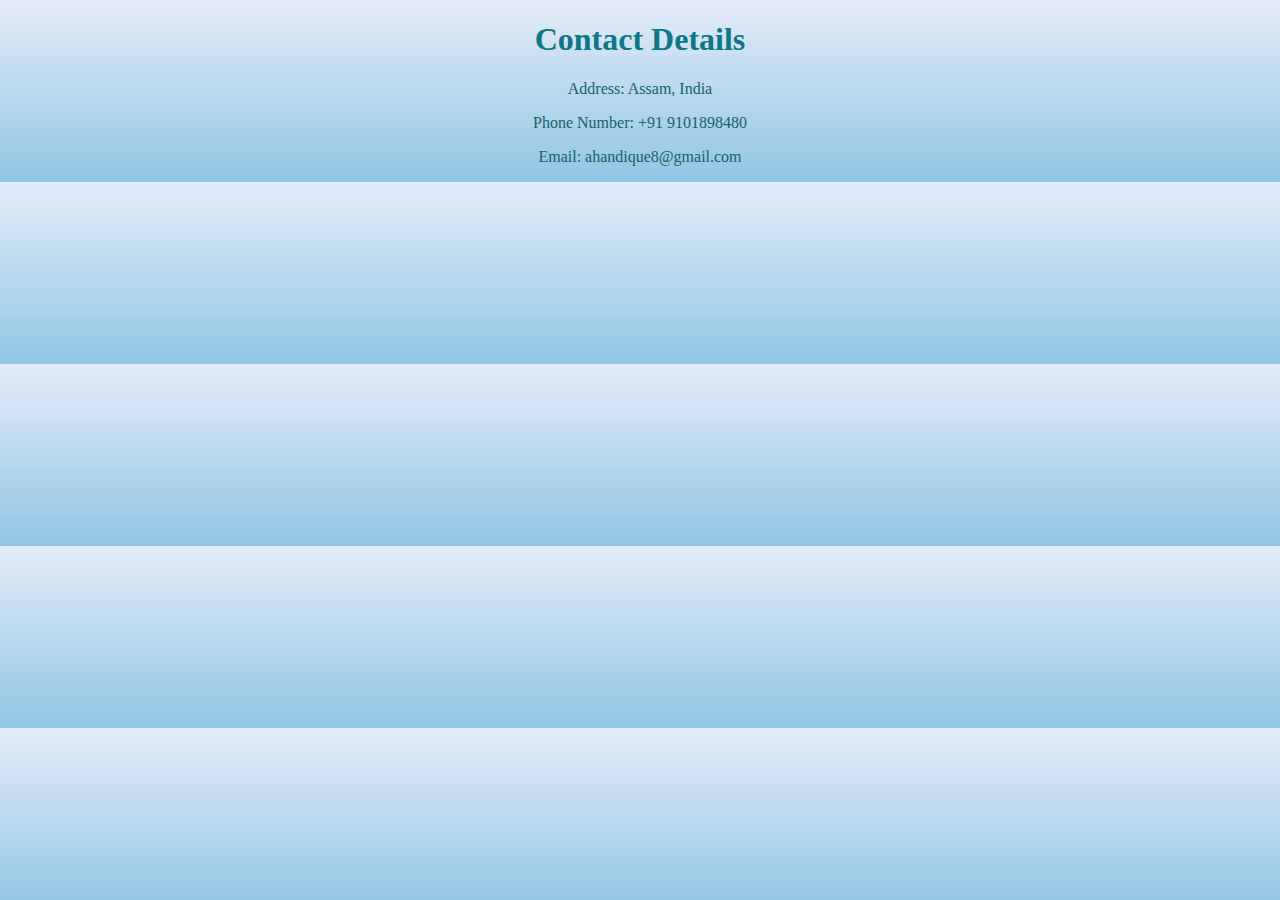
<file: contact_me.html>
<!DOCTYPE html>
<html lang="en">
<title>Contact Me</title>
<head>
    <link rel="stylesheet" href="css/style.css">
</head>
    <body>
    <h1>Contact Details</h1>
    <p>Address: Assam, India</p>
    <p>Phone Number: +91 9101898480</p>
    <p>Email: ahandique8@gmail.com</p>
    </body>


</html>
</file>
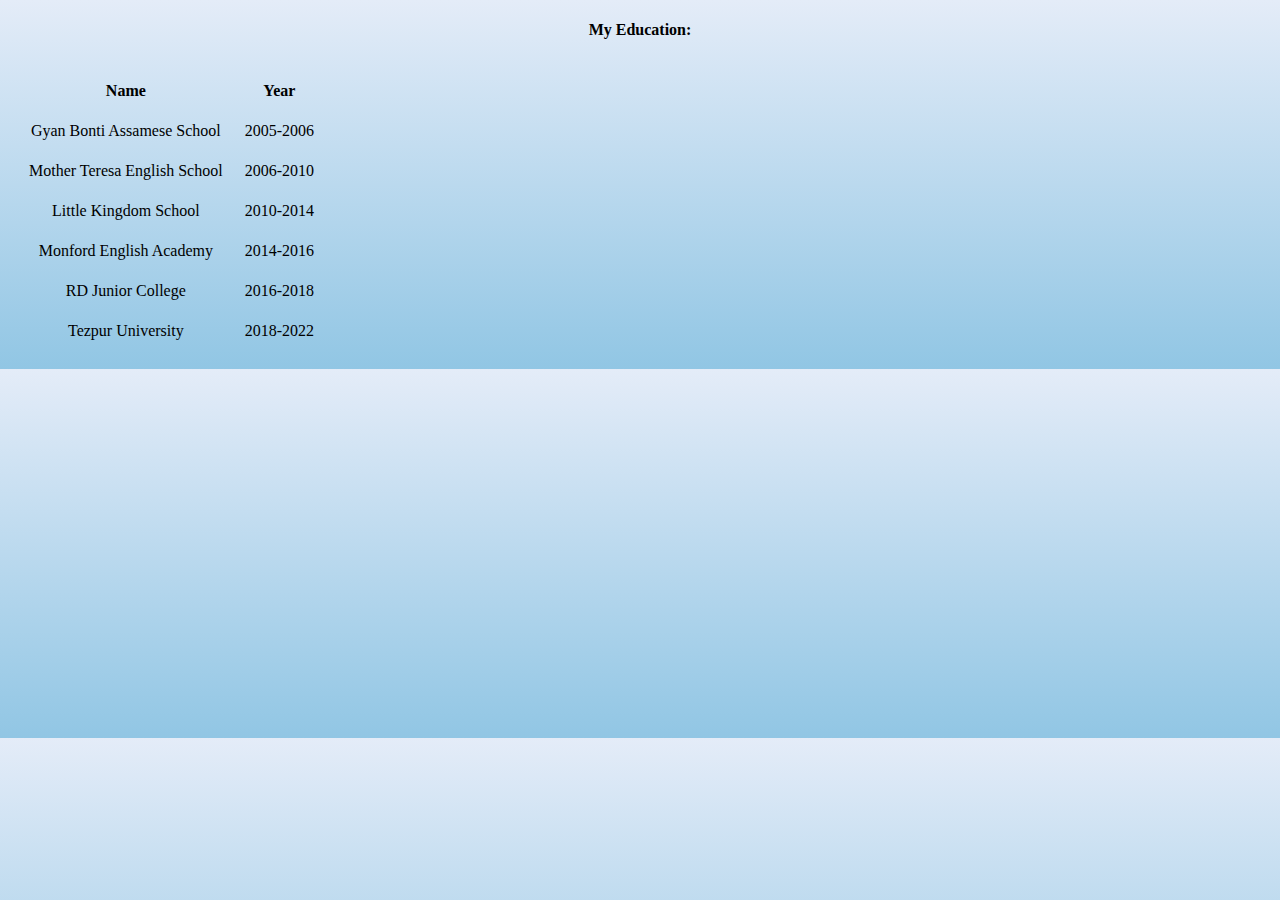
<file: education.html>
<!DOCTYPE html>
<html lang="en">
<head>
    <meta charset="UTF-8">
    <title>Education</title>
    <link rel="stylesheet" href="css/style.css">
</head>
<body>
    <h4>My Education:</h4>
    <table cellspacing="20">
      <thead>
          <tr>
              <th>Name</th>
              <th>Year</th>
          </tr>
      </thead>
      <tbody>
      <tr>
          <td>Gyan Bonti Assamese School</td>
          <td>2005-2006</td>
      </tr>
          <td>Mother Teresa English School</td>
          <td>2006-2010</td>
      </tr>
          <td>Little Kingdom School</td>
          <td>2010-2014</td>
      </tr>
          <td>Monford English Academy</td>
          <td>2014-2016</td>
      </tr>
          <td>RD Junior College</td>
          <td>2016-2018</td>
      </tr>
          <td>Tezpur University</td>
          <td>2018-2022</td>
      </tr>
      
      
      </tbody>
    </table>
    
</body>
</html>
</file>
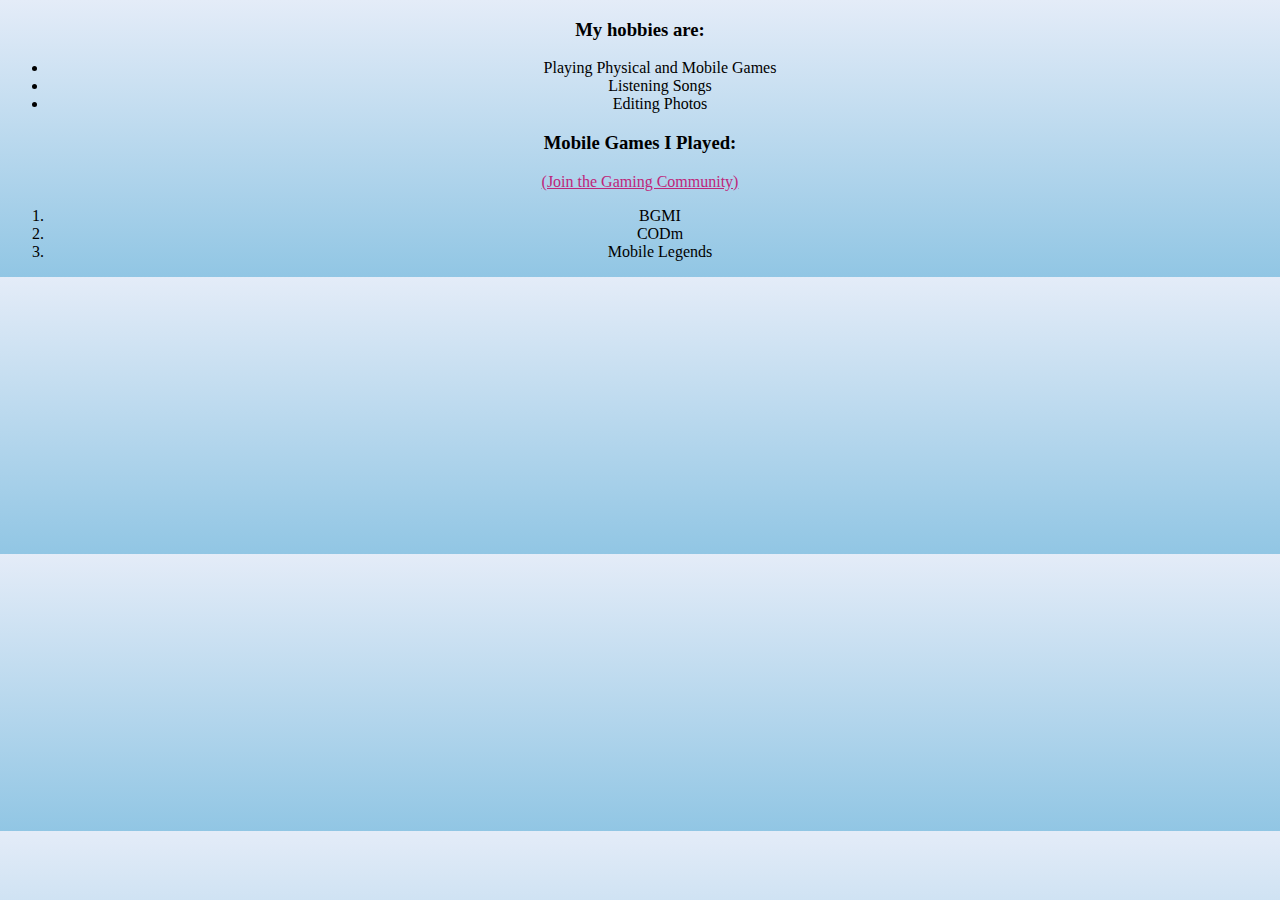
<file: hobbies.html>
<!DOCTYPE html>
<html lang="en">
<head>
    <meta charset="UTF-8">
    <title>hobbies</title>
    <link rel="stylesheet" href="css/style.css">
</head>
<body>
    <h3>My hobbies are:</h3>
  <ul>
    <li>Playing Physical and Mobile Games</li>
    <li>Listening Songs</li>
    <li>Editing Photos</li>
  </ul>
  <h3>Mobile Games I Played:</h3>
  <a href="https://linktr.ee/AssamGamingCommunity"> (Join the Gaming Community)</a>
  <ol> 
    <li>BGMI</li>
    <li>CODm</li>
    <li>Mobile Legends</li>
  </ol>
</body>
</html>
</file>
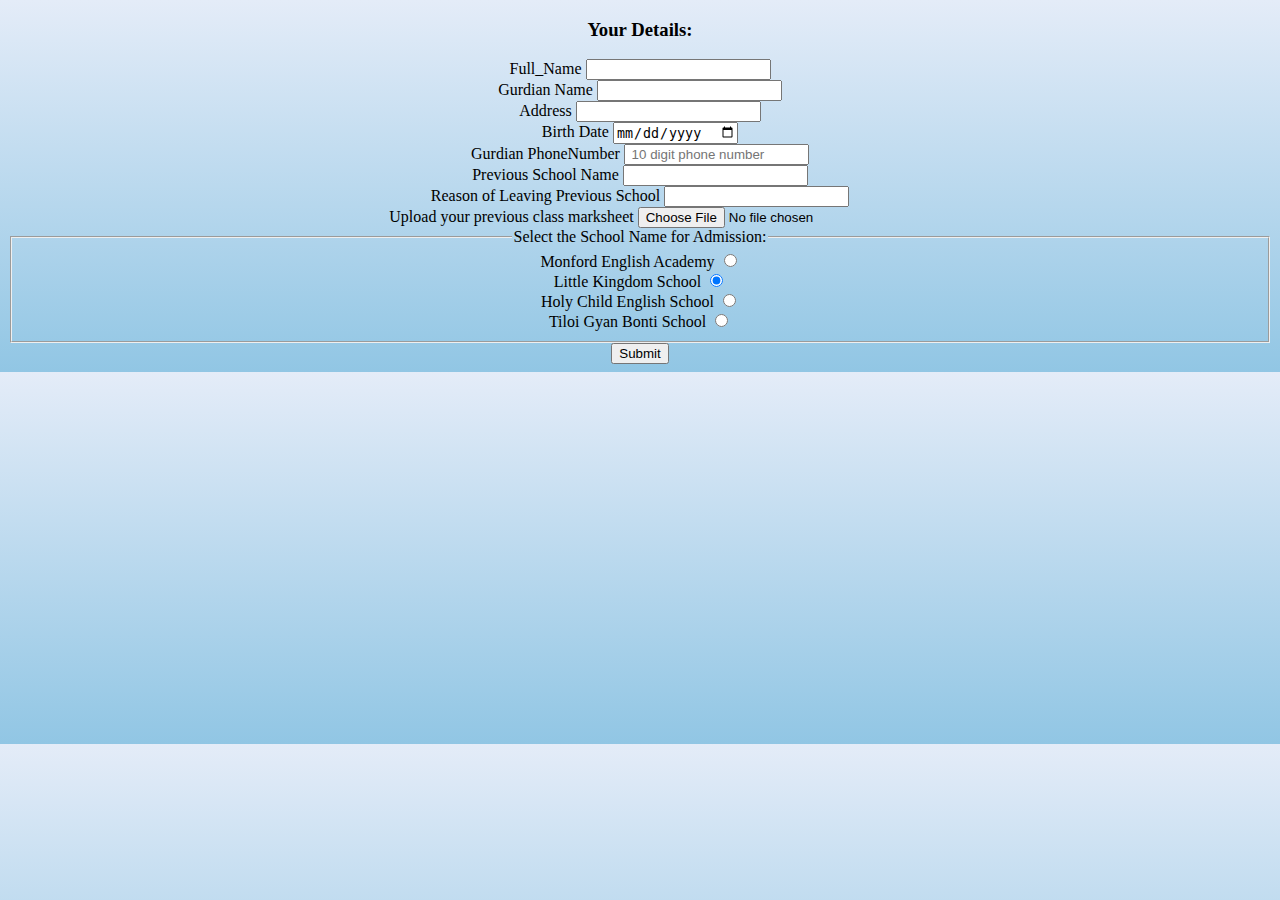
<file: school_admission.html>
<!DOCTYPE html>
<html lang="en">
<head>
    <meta charset="UTF-8">
    <title>School Admission</title>
    <link rel="stylesheet" href="css/style.css">
</head>
    <body>
        <h3>Your Details:</h3>
        <form action="submit.html" method="get">
            <label for="Username">Full_Name</label>
            <input type="text" id="username" name="username"><br>
            <label for="Gurdian Name">Gurdian Name</label>
            <input type="text" id="Gurdian Name" name="Gurdian Name"><br>
            <label for="Address">Address</label>
            <input type="text" id="Address" name="Address"><br>
            <label for="Birth Date">Birth Date</label>
            <input type="date" id="Birth Date" name="Birth Date"><br>
            <label for="Gurdian PhoneNumber">Gurdian PhoneNumber</label>
            <input type="number" id="Gurdian PhoneNumber" name="Gurdian PhoneNumber" placeholder=" 10 digit phone number" pattern="[0-9]{4}-[0-9]{4}-[0-9]{2}" maxlength="10"><br>
            <label for="Previous School Name">Previous School Name</label>
            <input type="text" id="Previous School Name" name="Previous School Name"><br> 
            <label for="Reason of Leaving Previous School">Reason of Leaving Previous School</label>
            <input type="text" id="Reason of Leaving Previous School" name="Reason of Leaving Previous School"><br>
            <label for="marksheet">Upload your previous class marksheet</label>
            <input type="file" id="marksheet" name="marksheet" accept="image/png, image/jpeg">

            <!__ this is comment 
                    this not working__>

            <fieldset>
                <legend>Select the School Name for Admission:</legend>
                <div>
                    <label for="Monford English Academy">Monford English Academy</label>
                    <input type="radio" id="Monford English Academy" name="Monford English Academy" value="Monford English Academy">
                </div>
                <div>
                    <label for="Little Kingdom School">Little Kingdom School</label>
                    <input type="radio" checked="checked" id="Little Kingdom School" name="Little Kingdom School" value="Little Kingdom School">
                </div>
                <div>
                    <label for="Monford English Academy">Holy Child English School</label>
                    <input type="radio" id="Holy Child English School" name="Holy Child English School" value="Holy Child English School"> 
                </div>
                <div>
                    <label for="Tiloi Gyan Bonti School">Tiloi Gyan Bonti School</label>
                    <input type="radio" id="Tiloi Gyan Bonti School" name="Tiloi Gyan Bonti School" value="Tiloi Gyan Bonti School">
                </div>
            </fieldset>
            <input type="submit" name="submit">
        </form>
    </body>
</html>
</file>
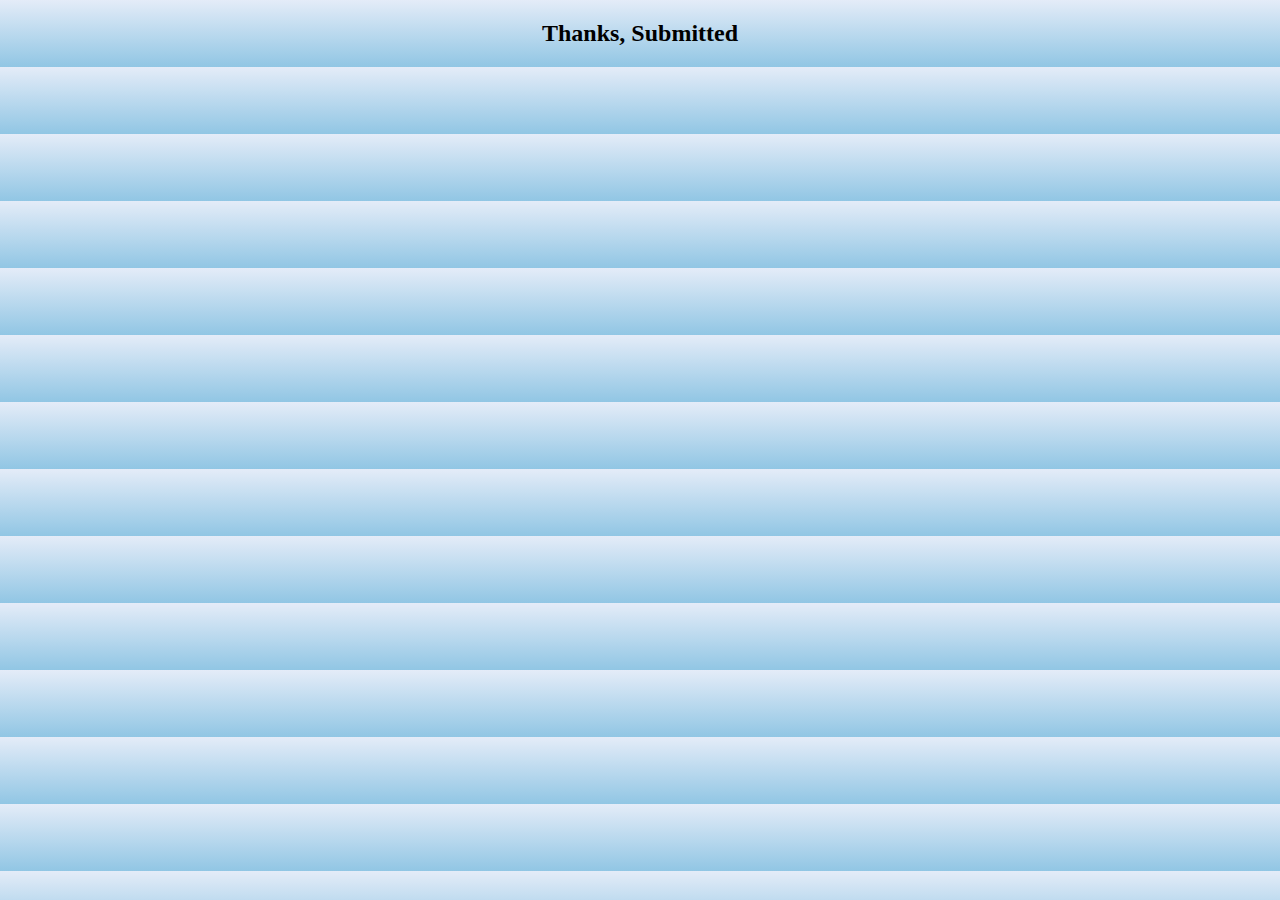
<file: submit.html>
<!DOCTYPE html>
<html lang="en">
<head>
    <meta charset="UTF-8">
    <meta http-equiv="X-UA-Compatible" content="IE=edge">
    <link rel="stylesheet" href="css/style.css">
    <meta name="viewport" content="width=device-width, initial-scale=1.0">
    <title>Submitted</title>
</head>
<body>
    <h2>Thanks, Submitted</h2>
    
</body>
</html>
</file>
<file: css/style.css>
body{
    background: linear-gradient( #e4ecf8, #91c6e4);
    text-align: center;
    font-family: serif;
  }
  
  hr{
    background-color: #006dfc;
    border-style: hidden;
    height: 2px;
    width: 20%;
  }

  h1{
    color: rgba(2, 112, 126, 0.966);
    text-align: center;  
    }

  p{
    text-align: center;
    color: rgb(23, 98, 100);
    }

  b{
    color: black;
    font-style: "Brush Script MT";
    text-align: center;
  }

  h4{
    font-family: "Georgia";
    text-align: center;
  }

  a { 
    text-align: center;
    color: rgb(190, 38, 122);
  }
  .footer{
    background-color: rgb(204, 215, 243);
    /* text-align: center; */
    display: flex;
    justify-content: center;
    gap: 20px;
    flex-direction: column;
    height: 100px;
  }
  .p1{
    display: flex;
    justify-content: center;
    gap: 30px;
  }
.mypassport{
  width: 400px;
  position: relative;
  display: block;
  margin-left: 30px;
  margin-top: 50px;
  border-radius: 200px;
}
#cloud_vector{
  width: 100px;
  position: relative;
  display: inline;
  left: 53px;
  bottom: 450px;


}
.name_class{
  position: relative;
  left: 260px;
  bottom: 200px;
  display: inline;
  font-size: 40px;
  
}

/* .name_font{
  font-family: Impact, Haettenschweiler, 'Arial Narrow Bold', sans-serif;
} */

#vector_image{
  width: 100px;
}

.name_font{
  font-family: 'Cedarville Cursive';
}

.container{
  height: 420px;
}
</file>
